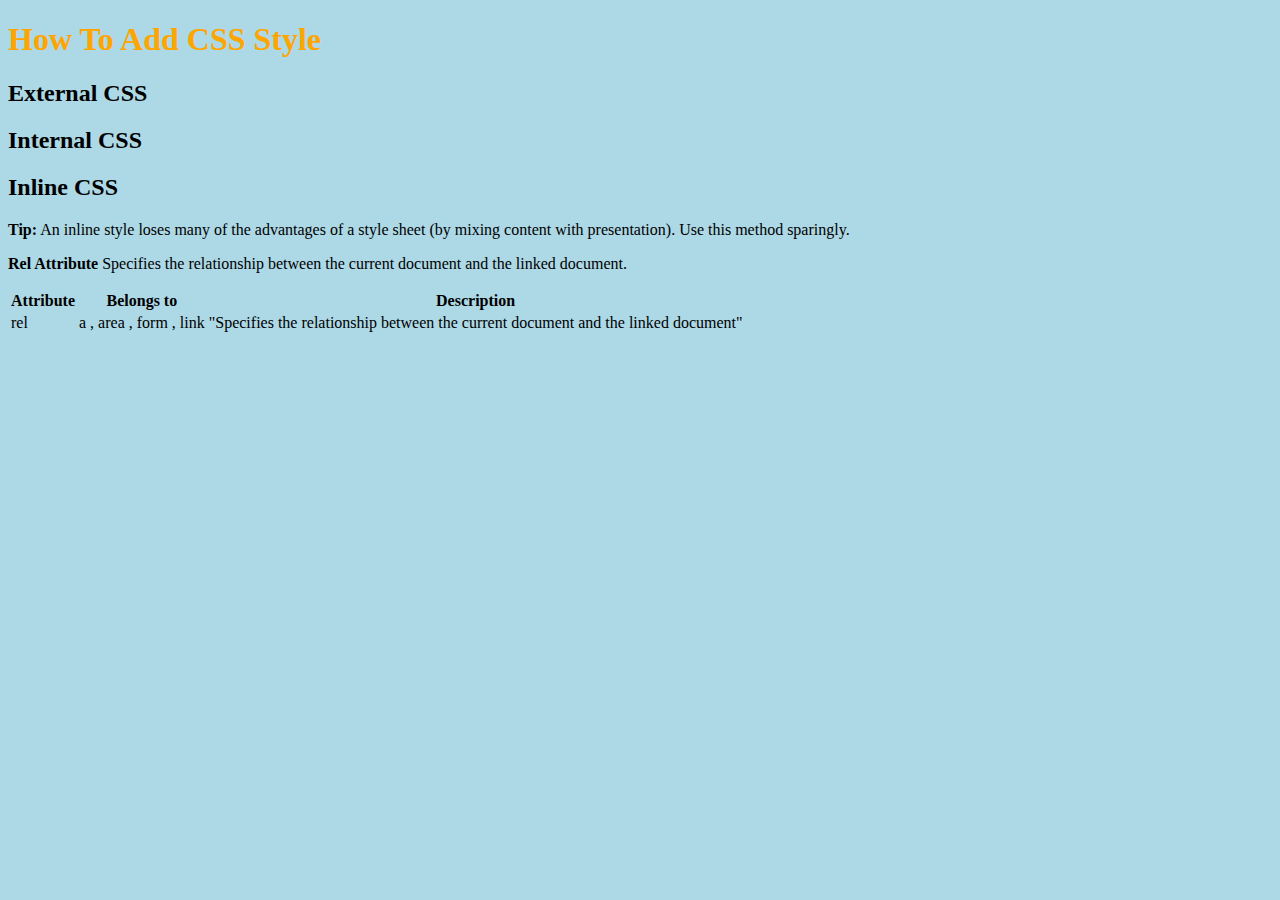
<file: CSS Beginner/CSS-HowToAddCSS/index.html>
<!DOCTYPE html>
<html lang="pt-br">
    <head>
        <meta charset="UTF-8">
        <meta http-equiv="X-UA-Compatible" content="IE=edge">
        <meta name="Viewport" content="width=width-device, initial-scale=0.1">
        <title>How To Add CSS Style</title>

    </head>

    <body style="background-color:lightblue;">
        <h1 style="color:orange;">How To Add CSS Style</h1>
        <h2>External CSS</h2>

        <h2>Internal CSS</h2>

        <h2>Inline CSS</h2>
        <p><strong>Tip:</strong> An inline style loses many of the advantages of a style sheet (by mixing content with presentation). Use this method sparingly.</p>

        <p><strong>Rel Attribute</strong> Specifies the relationship between the current document and the linked document.</p>

        <table>
            <tbody>
                <tr>
                    <th>Attribute</th>
                    <th>Belongs to</th>
                    <th>Description</th>
                </tr>
                
                <tr>
                    <td>rel</td>
                    <td>
                        <a>a</a>
                        ,
                        <a>area</a>
                        ,
                        <a>form</a>
                        ,
                        <a>link</a>
                    </td>
                    <td>
                        "Specifies the relationship between the current document and the linked document"
                    </td>
                </tr>
            </tbody>
        </table>
    </body>

</html>
</file>
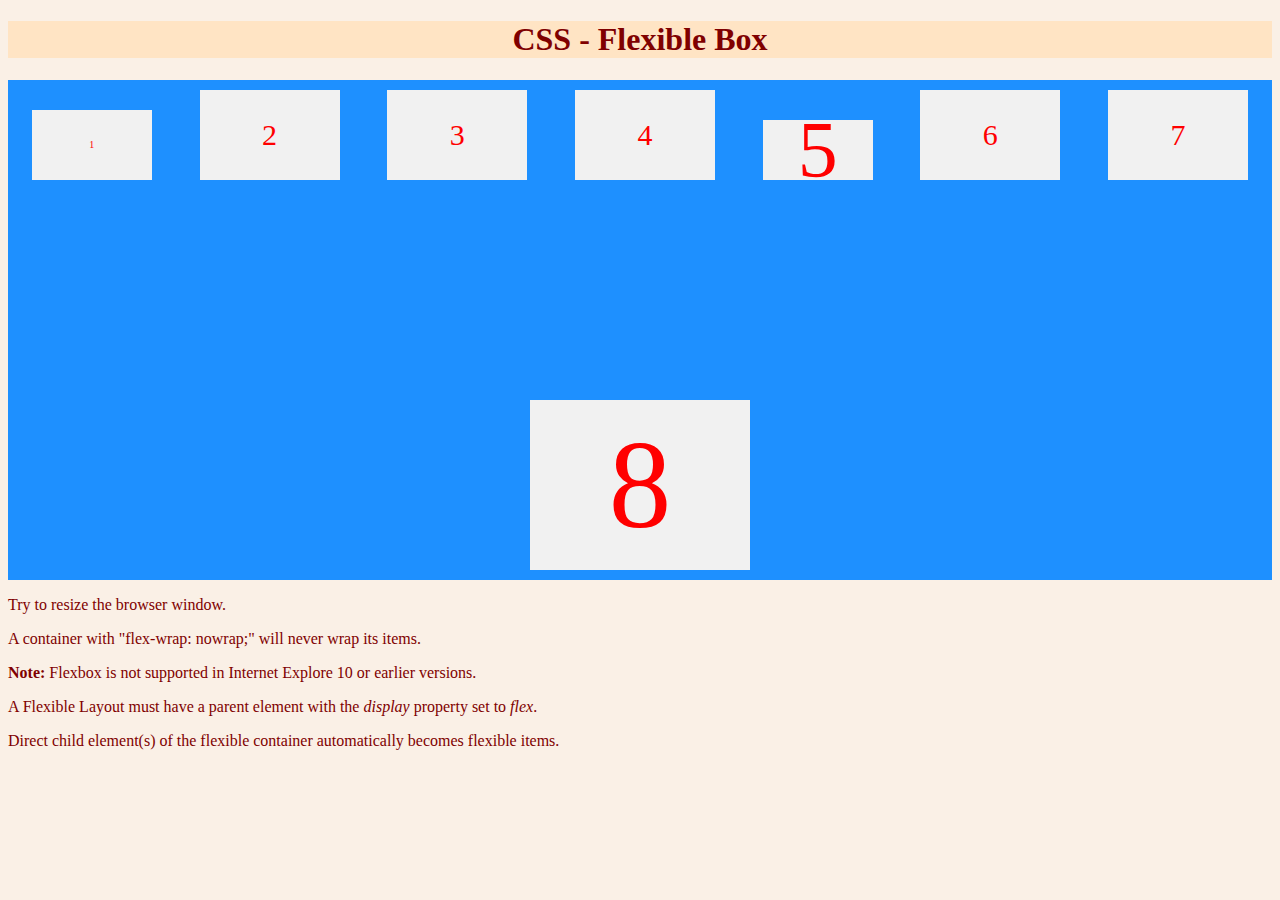
<file: CSS Advanced/CSS-Flexbox/CSS Flexbox/index.html>
<!DOCTYPE html>
<html lang="pt-br">
    <head>
        <meta charset="UTF-8">
        <meta http-equiv="X-UA-Compatible" content="IE=edge">
        <meta name="viewport" content="width=width-device, initial-scale=1.0">

        <title>CSS Flexbox</title>
        
        <link rel="stylesheet" type="text/css" href="style.css"></link>
        <style>

        </style>
    </head>
    <body>
        <h1 style="background-color:bisque;text-align:center;">CSS - Flexible Box</h1>
        <!--            --> 
        <div class="flex-container">
            <div id="first">1</div>
            <div>2</div>
            <div>3</div>
            <div>4</div>
            <div id="fifth">5</div>
            <div>6</div>
            <div>7</div>
            <div id="eighth">8</div>
        </div>

        <p>Try to resize the browser window.</p>
        <p>A container with "flex-wrap: nowrap;" will never wrap its items.</p>
        <p><strong>Note:</strong> Flexbox is not supported in Internet Explore 10 or earlier versions.</p>

        <p>A Flexible Layout must have a parent element with the <em>display</em> property set to <em>flex</em>.</p>
        <p>Direct child element(s) of the flexible container automatically becomes flexible items.</p>

 
    </body>
</html>
</file>
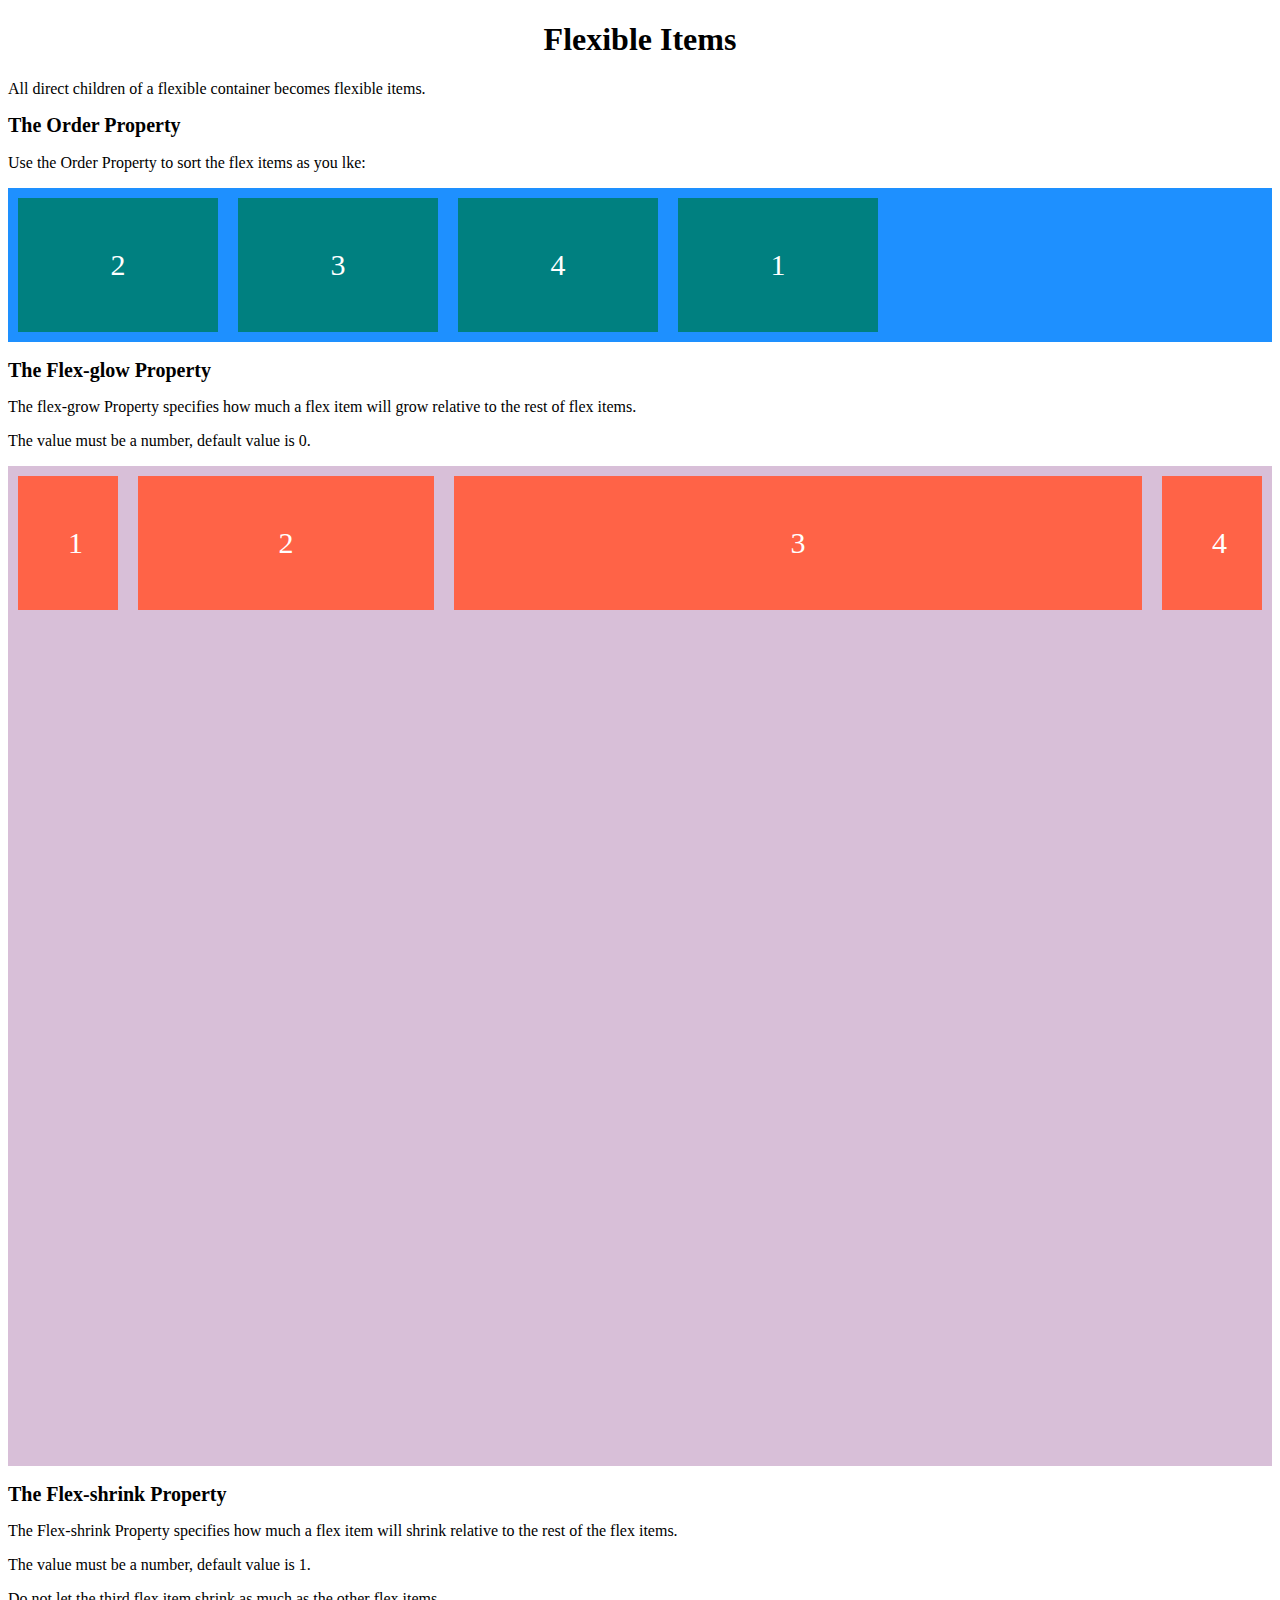
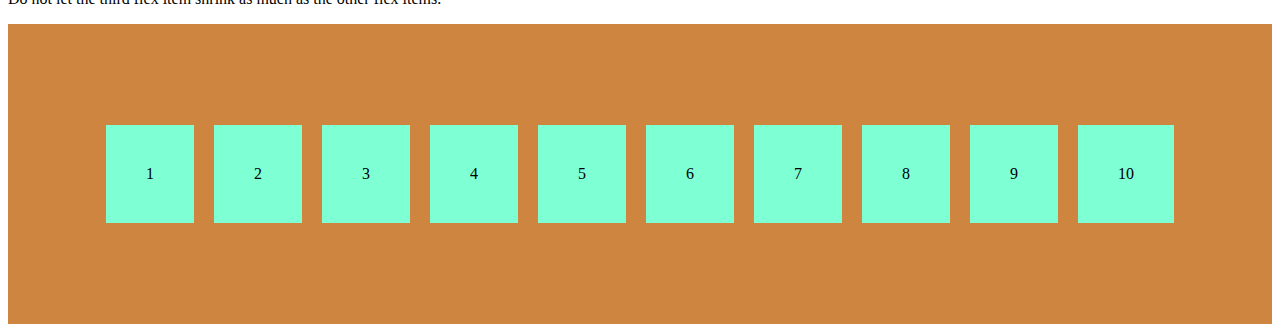
<file: CSS Advanced/CSS-Flexbox/Flex Items/index.html>
<!DOCTYPE html>
<html lang="pt-br">
    <head>
        <meta charset="UTF-8">
        <meta http-equiv="X-UA-Compatible" content="IE=edge">
        <meta name="viewport" content="width=width-device, initial-scale=1.0"> 
        <title>CSS - Flex Items</title>

        <link rel="stylesheet" type="text/css" href="style.css">

    </head>

    <body>
        <h1>Flexible Items</h1>
        <p>All direct children of a flexible container becomes flexible items.</p>

        <h2>The Order Property</h2>
        <p>Use the Order Property to sort the flex items as you lke:</p>
        <div class="flex-container1">
            <div style="order: 4">1</div>
            <div style="order: 1">2</div>
            <div style="order: 2">3</div>
            <div style="order: 3">4</div>
        </div>

        <h2>The Flex-glow Property</h2>
        <P>The flex-grow Property specifies how much a flex item will grow relative to the rest of flex items.</P>
        <p>The value must be a number, default value is 0.</p>
        <div class="flex-container2">
            <div style="flex-grow: 0">1</div>
            <div style="flex-grow: 2">2</div>
            <div style="flex-grow: 6">3</div>
            <div style="flex-grow: 0">4</div>
        </div>

        <h2>The Flex-shrink Property</h2>
        <p>The Flex-shrink Property specifies how much a flex item will shrink relative to the rest of the flex items.</p>
        <p>The value must be a number, default value is 1.</p>

        <p>Do not let the third flex item shrink as much as the other flex items.</p>

        <div class="flex-container3">
            <div>1</div>
            <div>2</div>
            <div>3</div>
            <div>4</div>
            <div>5</div>
            <div>6</div>
            <div>7</div>
            <div>8</div>
            <div>9</div>
            <div>10</div>
        </div>

       
    </body>
</html>
</file>
<file: CSS Advanced/CSS-Flexbox/CSS Flexbox/style.css>
/*
-
-
*/

body {
    background-color: linen;
    color: maroon;
}

.flex-container {
    background-color: DodgerBlue;

    height: 500px;

    display: flex;
    /*flex-direction: row-reverse;
    flex-wrap: wrap-reverse;*/
    flex-flow:row wrap;
    justify-content: space-around;
    align-items: flex-end;
    align-content: space-between;


}


/*A single-line comment*/
.flex-container > div{
    background-color: #f1f1f1;
    color: red; /*Text Color    */
    width: 100px;


    margin: 10px;
    padding: 20px;

    text-align: center;
    line-height: 50px;
    font-size: 30px;

}

.flex-container #first{
    font-size: 10px;

    padding: 10px;
}

.flex-container #fifth{
    font-size: 80px;

    padding: 5px;
}

.flex-container #eighth{
    font-size: 125px;

    padding: 60px;
}
</file>
<file: CSS Advanced/CSS-Flexbox/Flex Items/style.css>
*{
    background: none;
}


h1{
    text-align: center;
}

h2{
    text-align: left;
    font-size: 20px;

}

.flex-container1{
    background-color: dodgerblue;
    display: flex;
    flex-flow: row wrap;
    align-items: stretch;

    
}

.flex-container1 div{
    background-color: teal;

    color: white;

    width: 100px;
    /*line-height: 100px;*/

    margin: 10px;
    padding: 50px;

    font-size: 30px;
    text-align: center;
}

.flex-container2{
    background-color: thistle;

    display: flex;
    flex-flow: row wrap;
    align-items: flex-start;

    height: 1000px;


}

.flex-container2 div{
    background-color: tomato;

    color: white;

    width: 0px;

    margin: 10px;
    padding: 50px;

    font-size: 30px;
    text-align: center;

}

.flex-container3{
    background-color: peru;

    display: flex;
    flex-flow: row nowrap;
    justify-content: center;
    align-items: center;

    height: 300px;

}

.flex-container3 div{
    background-color:aquamarine;

    margin: 10px;
    padding: 40px;
}
</file>
